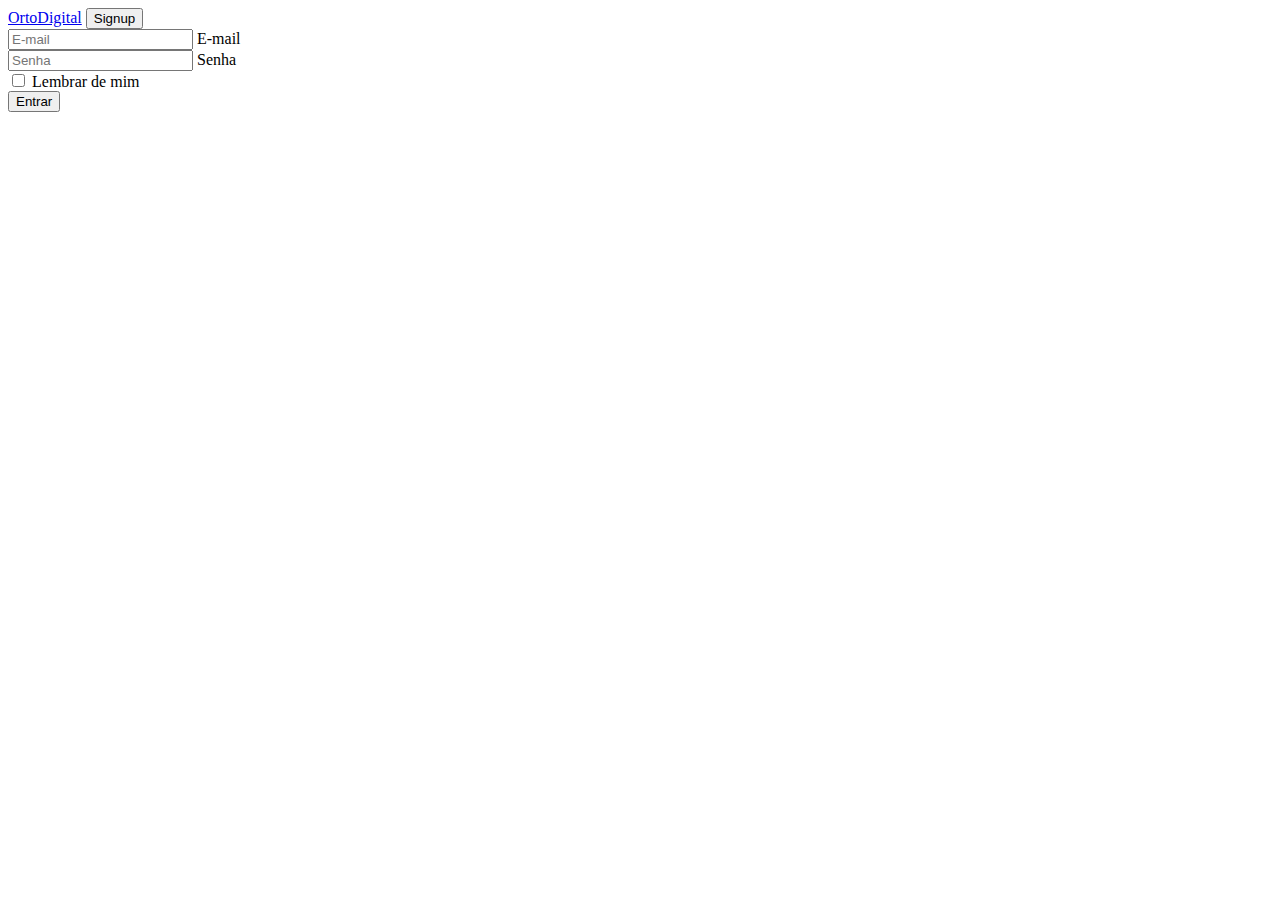
<file: Front/index.html>
<!doctype html>
<html lang="pt-br">
  <head>
    <meta charset="utf-8">
    <meta name="viewport" content="width=device-width, initial-scale=1">
    <title>OrtoDigital Login</title>
    <link href="https://cdn.jsdelivr.net/npm/bootstrap@5.2.3/dist/css/bootstrap.min.css" rel="stylesheet" integrity="sha384-rbsA2VBKQhggwzxH7pPCaAqO46MgnOM80zW1RWuH61DGLwZJEdK2Kadq2F9CUG65" crossorigin="anonymous">
  </head>
  <body>
    <nav class="navbar navbar-dark bg-dark px-5 ">
        <a class="navbar-brand " style="width: 200px;" href="hub.html">OrtoDigital</a>
        <a href="signup.html">
        <button class="btn btn-lg btn-success " type="button">Signup</button>
        </a>
    </nav>
  <div class="container mt-4">
    <div class="row align-items-center">
        <div class="col-md-10 mx-auto col-lg-5">
            <form class="p-4 p-md-5 border rounded-3 bg-light">
                <div class="form-floating mb-3">
                    <input type="email" class="form-control" name="" id="inputEmail" placeholder="E-mail">
                    <label for="inputEmail">E-mail</label>
                </div>
                <div class="form-floating mb-3">
                    <input type="password" class="form-control" name="" id="inputPassword" placeholder="Senha">
                    <label for="inputPassword">Senha</label>
                </div>
                <div class="checkbox mb-3">
                    <label for="">
                        <input type="checkbox" value="lembrar de mim"> Lembrar de mim
                    </label>
                </div>
                <a href="hub.html">
                    <button class="btn btn-lg btn-success w-100" type="button">Entrar</button>
                </a>
            </form> 
        </div>
    </div>
  </div>

    <script src="https://cdn.jsdelivr.net/npm/bootstrap@5.2.3/dist/js/bootstrap.bundle.min.js" integrity="sha384-kenU1KFdBIe4zVF0s0G1M5b4hcpxyD9F7jL+jjXkk+Q2h455rYXK/7HAuoJl+0I4" crossorigin="anonymous"></script>
  </body>
</html>
</file>
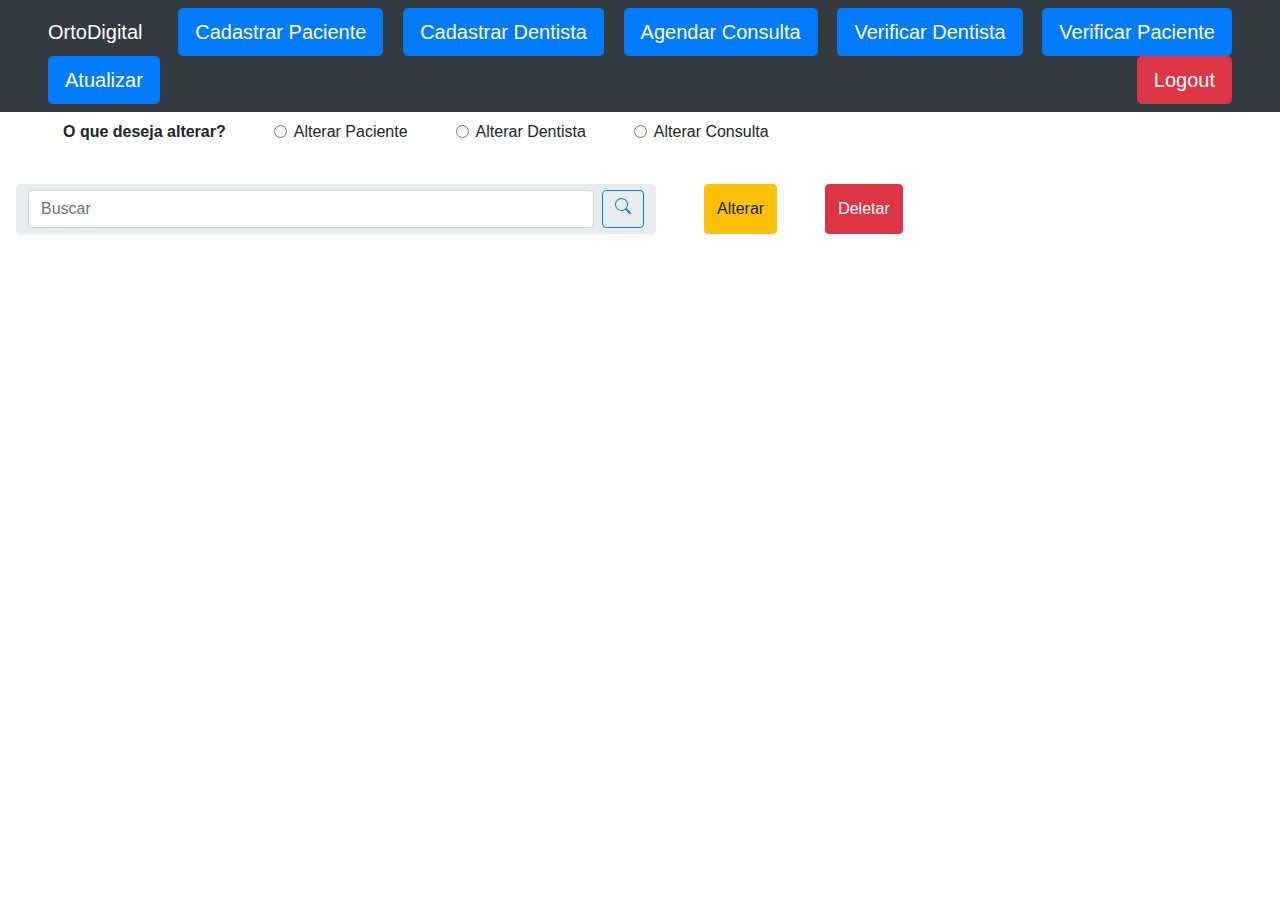
<file: Front/atualizar.html>
<!doctype html>
<html lang="pt-br">
<head>
    <!-- Required meta tags -->
    <meta charset="utf-8">
    <meta name="viewport" content="width=device-width, initial-scale=1, shrink-to-fit=no">

    <!-- Bootstrap CSS -->
    <link rel="stylesheet" href="https://cdn.jsdelivr.net/npm/bootstrap@4.0.0/dist/css/bootstrap.min.css" integrity="sha384-Gn5384xqQ1aoWXA+058RXPxPg6fy4IWvTNh0E263XmFcJlSAwiGgFAW/dAiS6JXm" crossorigin="anonymous">
    <link rel="stylesheet" href="./style/global.css">
    <title>OrtoDigital Hub</title>
</head>
<body>
    <nav class="navbar navbar-dark bg-dark px-5">
        <a class="navbar-brand" href="hub.html">OrtoDigital
            
        </a>
        <a href="paciente.html">
            <button type="button" class="btn btn-primary btn-lg">Cadastrar Paciente</button>
        </a>
        <a href="dentista.html">
            <button type="button" class="btn btn-primary btn-lg">Cadastrar Dentista</button>
        </a>
        <a href="cadastrarConsulta.html">
            <button type="button" class="btn btn-primary btn-lg">Agendar Consulta</button>
        </a>
        <a href="consultaDentista.html">
            <button type="button" class="btn btn-primary btn-lg">Verificar Dentista</button>
        </a>
        <a href="consultaPaciente.html">
            <button type="button" class="btn btn-primary btn-lg">Verificar Paciente</button>
        </a>
        <a href="atualizar.html">
            <button type="button" class="btn btn-primary btn-lg">Atualizar</button>
        </a>
        <a href="index.html">
            <button type="button" class="btn btn-danger btn-lg">Logout</button>
        </a>
    </nav>
    <div class="container mx-5 py-2 d-inline-flex">
       <p style="font-weight: bold">O que deseja alterar?</p>
    <div class="form-check mx-5">
        <input class="form-check-input" type="radio" name="flexRadioDefault" id="checkboxAlterarPaciente" onclick="track()">
        <label class="form-check-label" for="flexRadioDefault1">
          Alterar Paciente
        </label>
      </div>
      
      <div class="form-check mr-5">
        <input class="form-check-input" type="radio" name="flexRadioDefault" id="checkboxAlterarDentista" onclick="track()">
        <label class="form-check-label" for="flexRadioDefault2">
          Alterar Dentista
        </label>
      </div>
      <div class="form-check ">
        <input class="form-check-input" type="radio" name="flexRadioDefault" id="checkboxAlterarConsulta" onclick="track()">
        <label class="form-check-label" for="flexRadioDefault2">
          Alterar Consulta
        </label>
      </div>
    </div>
</div>
<div class="input-group rounded my-3 ml-3 w-100">
    <span class="input-group-text border-0 mr-5 w-50" id="search-addon">
        <input type="search" class="form-control rounded mr-2" placeholder="Buscar" aria-label="Search" aria-describedby="search-addon" id="buscaUpdate"/>
        <button type="button" class="btn btn-outline-primary " id="buscaBtn">
            <svg xmlns="http://www.w3.org/2000/svg" width="16" height="16" fill="currentColor" class="bi bi-search" viewBox="0 0 16 16">
                <path d="M11.742 10.344a6.5 6.5 0 1 0-1.397 1.398h-.001c.03.04.062.078.098.115l3.85 3.85a1 1 0 0 0 1.415-1.414l-3.85-3.85a1.007 1.007 0 0 0-.115-.1zM12 6.5a5.5 5.5 0 1 1-11 0 5.5 5.5 0 0 1 11 0z"/>
            </svg>
        </button>
    </span>
    <button type="button" class="btn btn-warning mr-5 ">Alterar</button>
    <button type="button" class="btn btn-danger ">Deletar</button>
    <table class="table" id="areaTabela">

    <script src="./js/checkUpdate.js"></script>
    <script src="https://code.jquery.com/jquery-3.2.1.slim.min.js" integrity="sha384-KJ3o2DKtIkvYIK3UENzmM7KCkRr/rE9/Qpg6aAZGJwFDMVNA/GpGFF93hXpG5KkN" crossorigin="anonymous"></script>
    <script src="https://cdn.jsdelivr.net/npm/popper.js@1.12.9/dist/umd/popper.min.js" integrity="sha384-ApNbgh9B+Y1QKtv3Rn7W3mgPxhU9K/ScQsAP7hUibX39j7fakFPskvXusvfa0b4Q" crossorigin="anonymous"></script>
    <script src="https://cdn.jsdelivr.net/npm/bootstrap@4.0.0/dist/js/bootstrap.min.js" integrity="sha384-JZR6Spejh4U02d8jOt6vLEHfe/JQGiRRSQQxSfFWpi1MquVdAyjUar5+76PVCmYl" crossorigin="anonymous"></script>
</body>
</html>
</file>
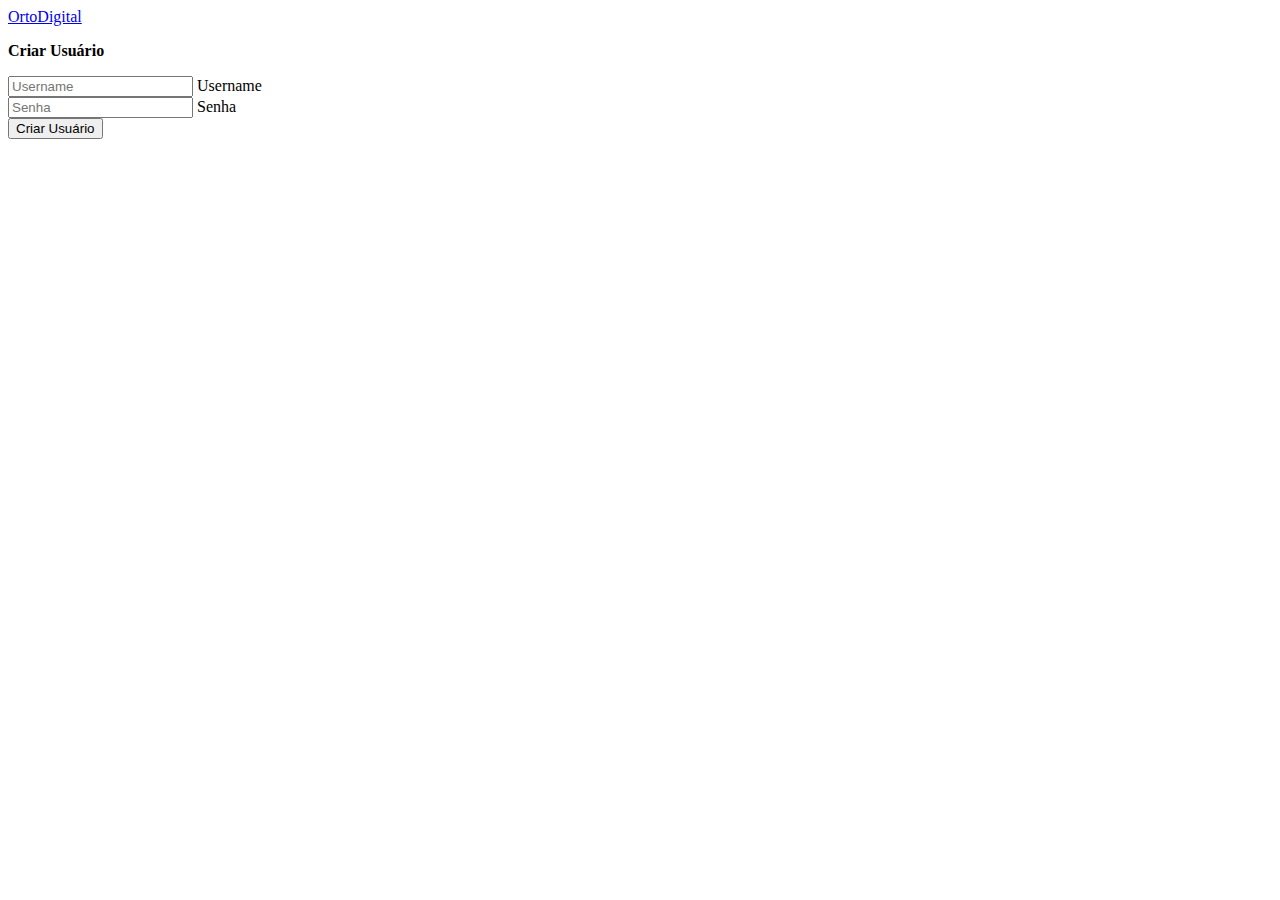
<file: Front/signup.html>
<!doctype html>
<html lang="pt-br">
  <head>
    <meta charset="utf-8">
    <meta name="viewport" content="width=device-width, initial-scale=1">
    <title>OrtoDigital Login</title>
    <link href="https://cdn.jsdelivr.net/npm/bootstrap@5.2.3/dist/css/bootstrap.min.css" rel="stylesheet" integrity="sha384-rbsA2VBKQhggwzxH7pPCaAqO46MgnOM80zW1RWuH61DGLwZJEdK2Kadq2F9CUG65" crossorigin="anonymous">
  </head>
  <body>
    <nav class="navbar navbar-dark bg-dark px-5rem ">
        <a class="navbar-brand mx-auto" style="width: 200px;" href="hub.html">OrtoDigital</a>
    </nav>
  <div class="container mt-4">
    <div class="row align-items-center">
        <div class="col-md-10 mx-auto col-lg-5">
            <form class="p-4 p-md-5 border rounded-3 bg-light">
                <p style="font-weight: bold;">Criar Usuário</p>
                <div class="form-floating mb-3">
                    <input type="text" class="form-control" name="" id="inputUsername" placeholder="Username">
                    <label for="inputUsername">Username</label>
                </div>
                <div class="form-floating mb-3">
                    <input type="password" class="form-control" name="" id="inputPassword" placeholder="Senha">
                    <label for="inputPassword">Senha</label>
                </div>
                <a href="index.html">
                    <button class="btn btn-lg btn-success w-100" type="button" id="btnCriarUsuario">Criar Usuário</button>
                </a>
            </form> 
        </div>
    </div>
  </div>

    <script src="./js/signup.js"></script>
    <script src="https://cdn.jsdelivr.net/npm/bootstrap@5.2.3/dist/js/bootstrap.bundle.min.js" integrity="sha384-kenU1KFdBIe4zVF0s0G1M5b4hcpxyD9F7jL+jjXkk+Q2h455rYXK/7HAuoJl+0I4" crossorigin="anonymous"></script>
  </body>
</html>
</file>
<file: Front/style/global.css>
.table td {
    text-align: center;   
 }
 .table th {
    text-align: center;   
 }
</file>
